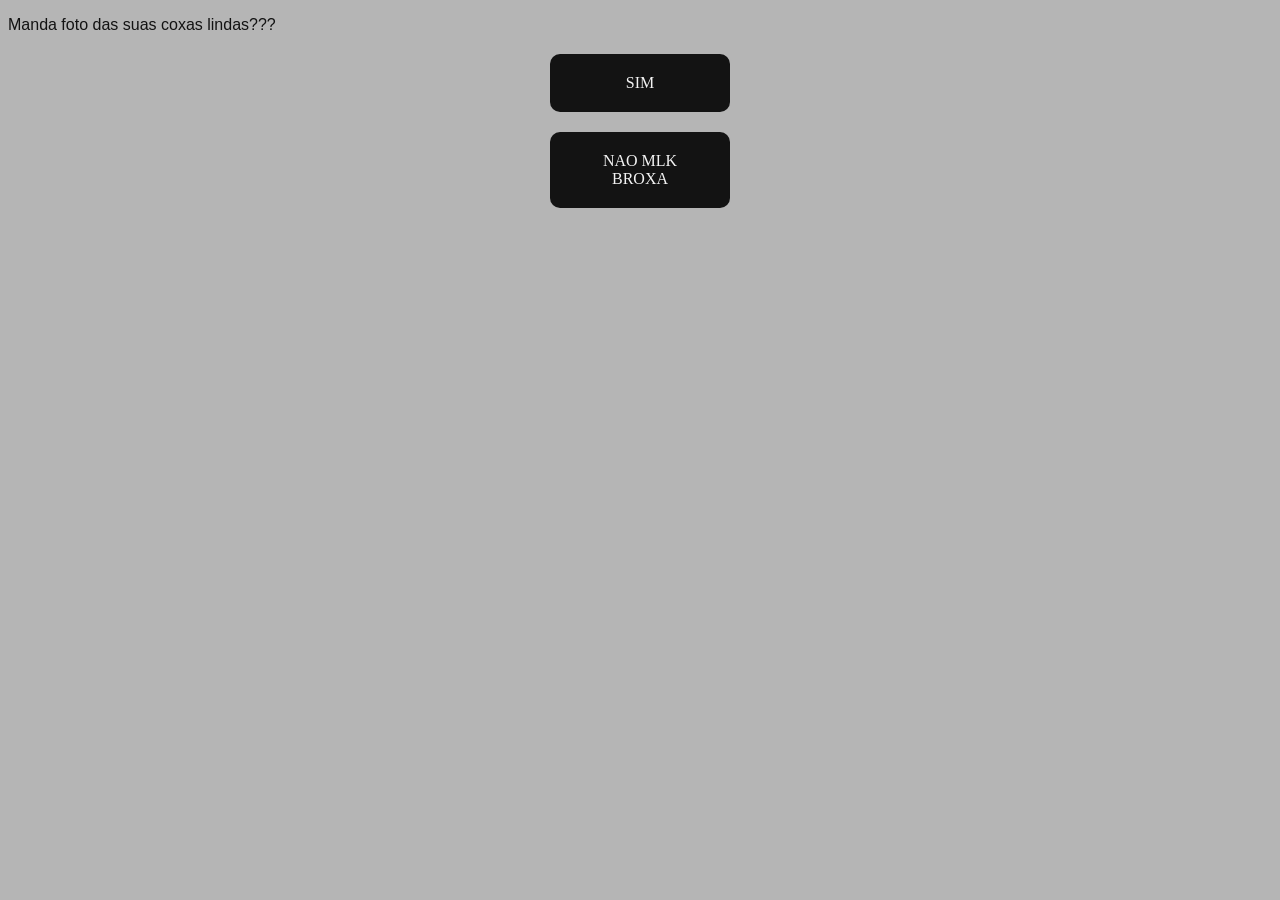
<file: index.html>
<!DOCTYPE html>
<html lang="pt-BR">
<head>
    <meta charset="UTF-8">
    <meta name="viewport" content="width=device-width, initial-scale=1.0">
    <title>PUFAVOOOO</title>
    <link rel="stylesheet" href="style.css">
</head>
<body>
    <p> Manda foto das suas coxas lindas??? </p>
    <a href="sim.html" class="botao2">SIM</a>
    <a href="nao.html" class="botao2">NAO MLK BROXA</a>
</body>
</html>
</file>
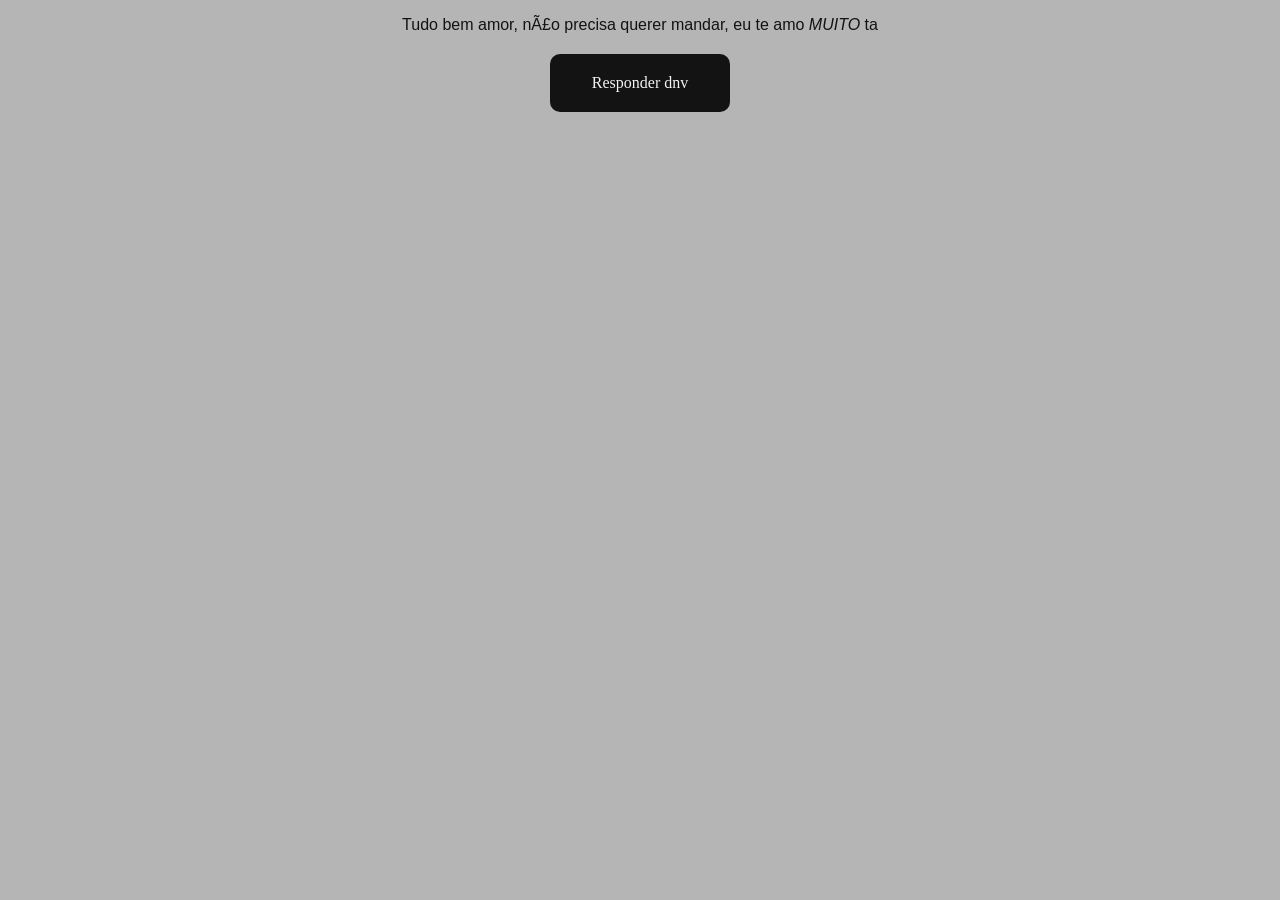
<file: nao.html>
<!DOCTYPE html>
<html lang="pt-BR>
<head>
    <meta charset="UTF-8">
    <meta name="viewport" content="width=device-width, initial-scale=1.0">
    <link rel="stylesheet" href="nao.css">
    <title>fiquei titi...</title>
</head>
<body>
    <p>Tudo bem amor, não precisa querer mandar, eu te amo <i>MUITO</i> ta</p>
    <a href="index.html" class="botao2">Responder dnv</a>
</body>
</html>
</file>
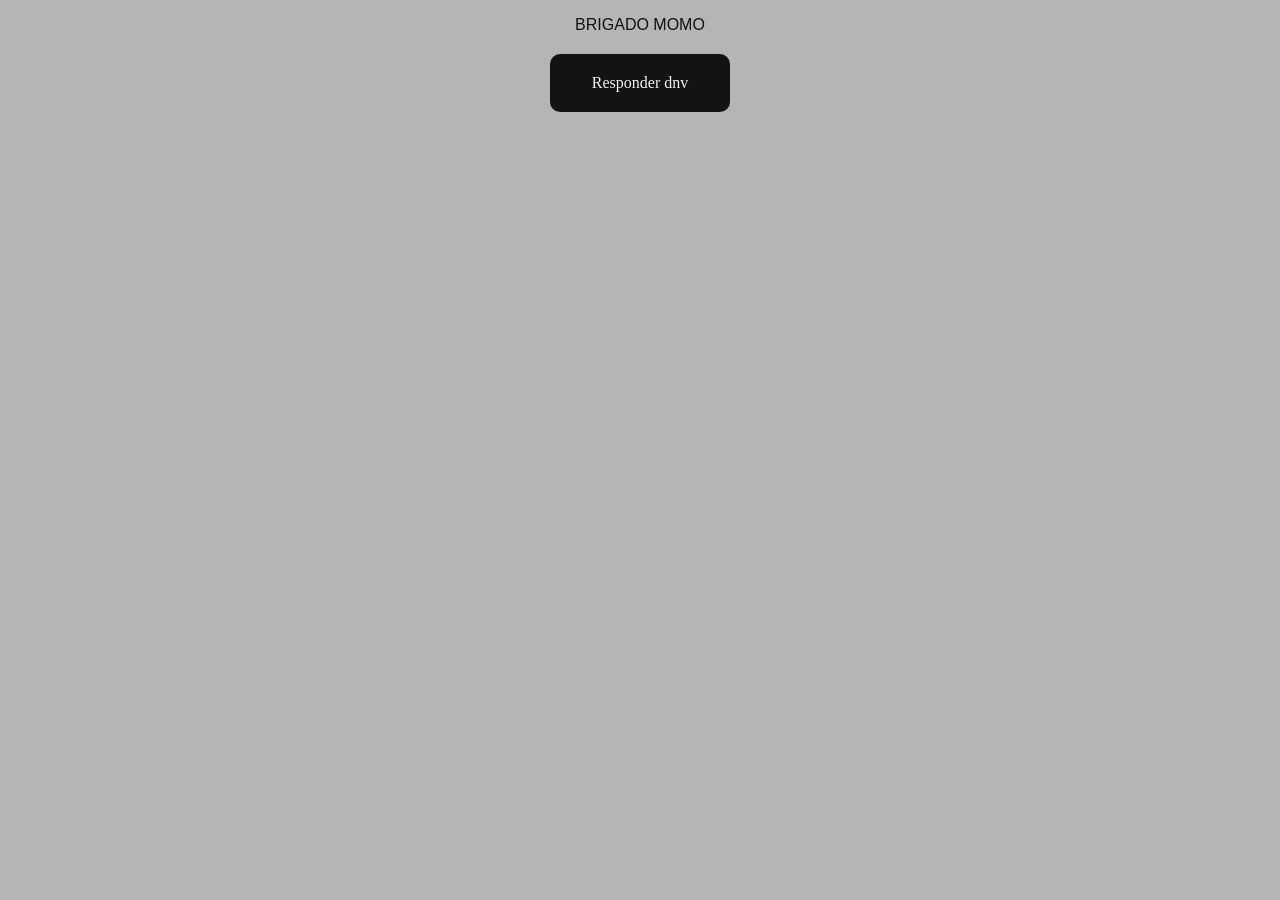
<file: sim.html>
<!DOCTYPE html>
<html lang="pt-BR>
<head>
    <meta charset="UTF-8">
    <meta name="viewport" content="width=device-width, initial-scale=1.0">
    <link rel="stylesheet" href="sim.css">
    <title>EBAAAAAAAAAAAA</title>
</head>
<body>
    <p>BRIGADO MOMO</p>
    <a href="index.html" class="botao2">Responder dnv</a>
</body>
</html>
</file>
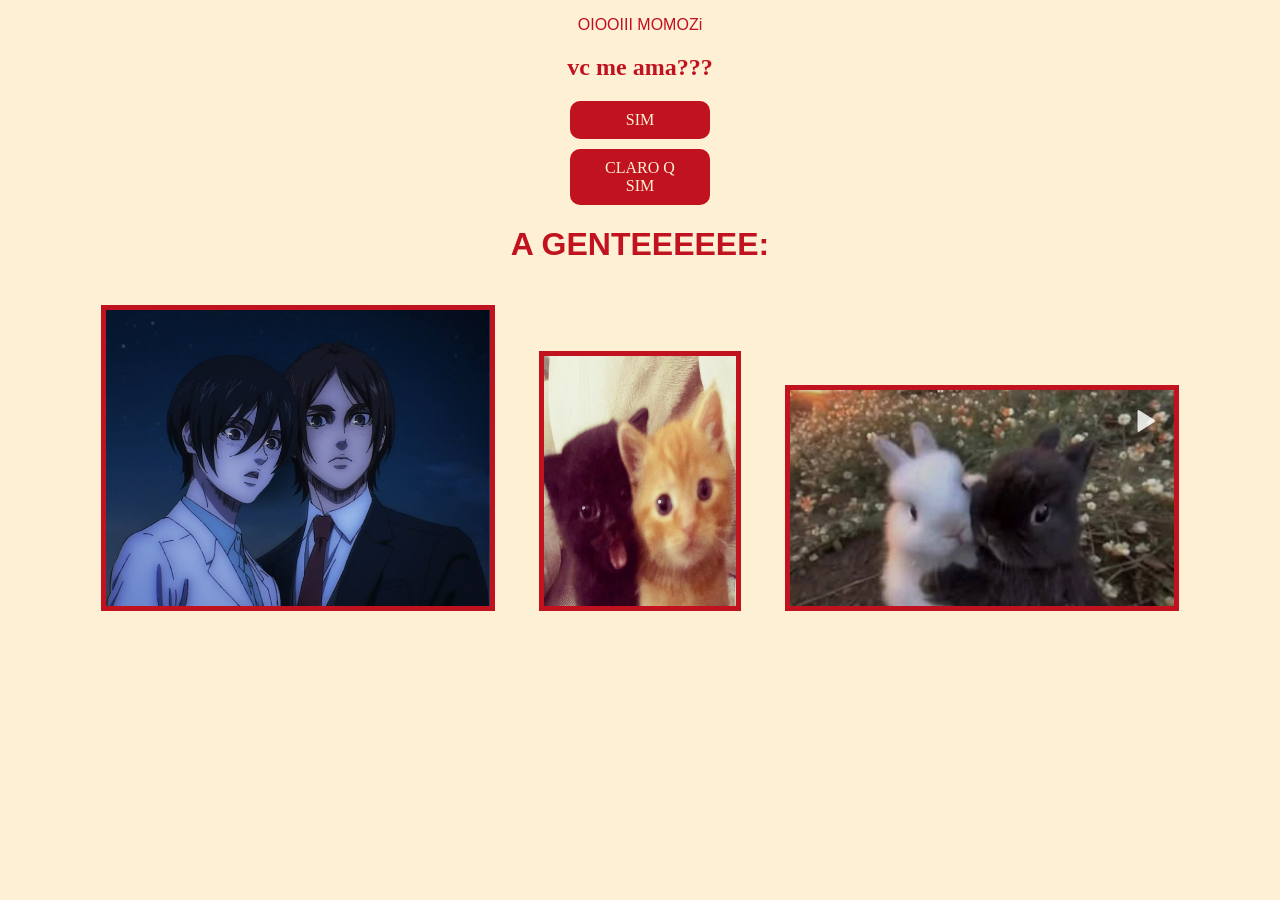
<file: pagina1/pag1.html>
<!DOCTYPE html>
<html lang="pt-BR">
<head>
    <meta charset="UTF-8">
    <meta name="viewport" content="width=device-width, initial-scale=1.0">
    <title>6 MESSES DE NAMORO EBAAA</title>
    <link rel="stylesheet" href="../css/pag1.css">
</head>
<body>
    <p> OIOOIII MOMOZi </p>
    <h2>vc me ama???</h2>
    <a href="pagina2/pag2.html" class="botao">SIM</a>
    <a href="pagina2/pag2.html" class="botao">CLARO Q SIM</a>
    <h1>A GENTEEEEEE:</h1>
    <img src="../css/13195955256fe204a06c44cc827750d0.jpg" class="foto1">
    <img src="../css/2a2899fb9d0530b1d97a26ace597326a.jpg" class="foto2">
    <img src="../css/96a4c7601836a5ef751491d95b710f3d.jpg" class="foto3">
</body>
</html>
</file>
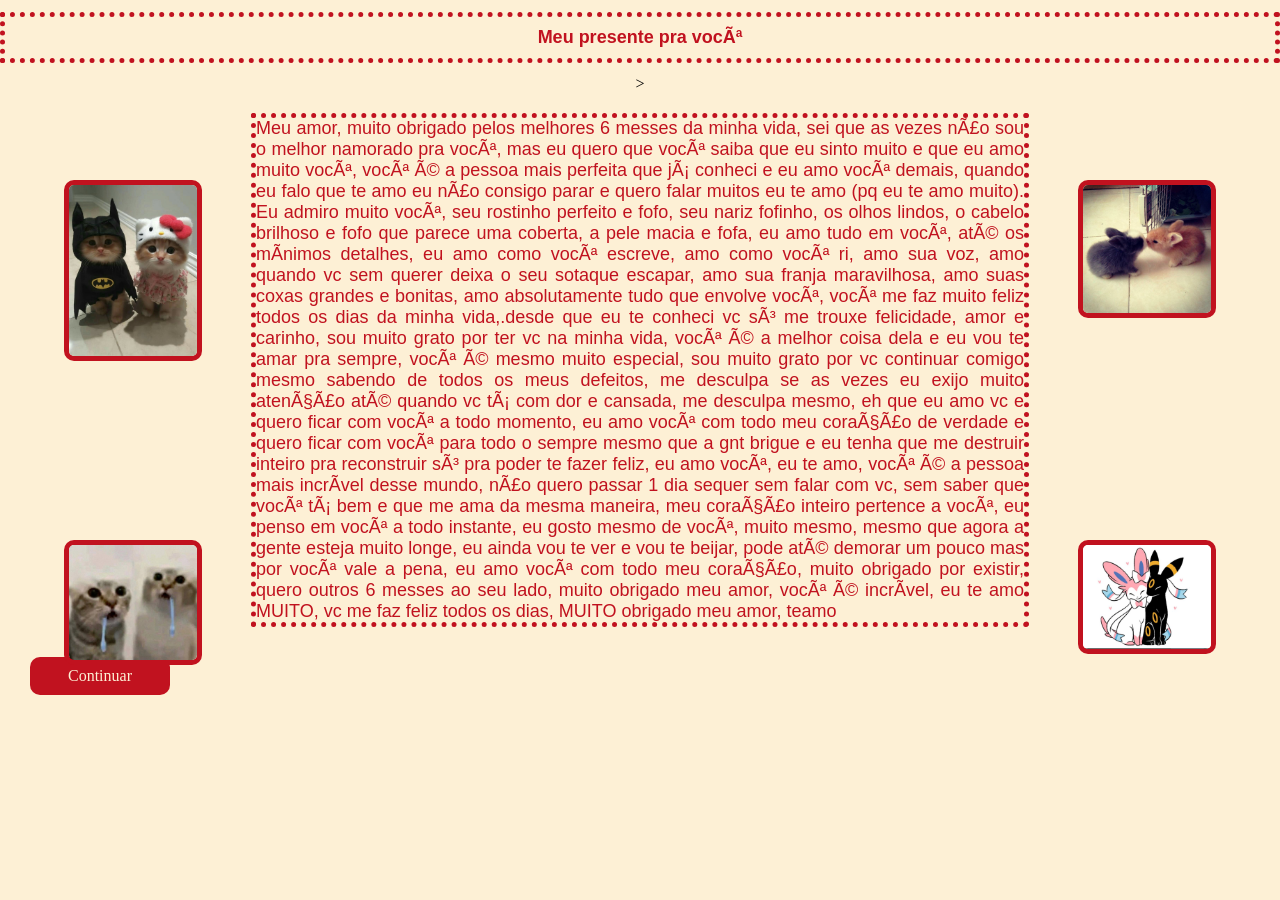
<file: pagina1/pagina2/pag2.html>
<!DOCTYPE html>
<html lang="pt-BR>
<head>
    <meta charset="UTF-8">
    <meta name="viewport" content="width=device-width, initial-scale=1.0">
    <title>EU TE AMO</title>
    <link rel="stylesheet" href="../../css/pag2.css">
</head>
<body>
    <h1>Meu presente pra você</h1>>
    <p>Meu amor, muito obrigado pelos melhores 6 messes da minha vida, sei que as vezes não
sou o melhor namorado pra você, mas eu quero que você saiba que eu sinto muito e que eu
amo muito você, você é a pessoa mais perfeita que já conheci e eu amo você demais,
quando eu falo que te amo eu não consigo parar e quero falar muitos eu te amo (pq eu te
amo muito). Eu admiro muito você, seu rostinho perfeito e fofo, seu nariz fofinho, os olhos
lindos, o cabelo brilhoso e fofo que parece uma coberta, a pele macia e fofa, eu amo tudo
em você, até os mínimos detalhes, eu amo como você escreve, amo como você ri, amo sua
voz, amo quando vc sem querer deixa o seu sotaque escapar, amo sua franja maravilhosa,
amo suas coxas grandes e bonitas, amo absolutamente tudo que envolve você, você me faz
muito feliz todos os dias da minha vida,.desde que eu te conheci vc só me trouxe felicidade,
amor e carinho, sou muito grato por ter vc na minha vida, você é a melhor coisa dela e eu
vou te amar pra sempre, você é mesmo muito especial, sou muito grato por vc continuar
comigo mesmo sabendo de todos os meus defeitos, me desculpa se as vezes eu exijo
muito atenção até quando vc tá com dor e cansada, me desculpa mesmo, eh que eu amo vc
e quero ficar com você a todo momento, eu amo você com todo meu coração de verdade e
quero ficar com você para todo o sempre mesmo que a gnt brigue e eu tenha que me
destruir inteiro pra reconstruir só pra poder te fazer feliz, eu amo você, eu te amo, você é a
pessoa mais incrível desse mundo, não quero passar 1 dia sequer sem falar com vc, sem
saber que você tá bem e que me ama da mesma maneira, meu coração inteiro pertence a
você, eu penso em você a todo instante, eu gosto mesmo de você, muito mesmo, mesmo
que agora a gente esteja muito longe, eu ainda vou te ver e vou te beijar, pode até demorar
um pouco mas por você vale a pena, eu amo você com todo meu coração, muito obrigado
por existir, quero outros 6 messes ao seu lado, muito obrigado meu amor, você é incrível, eu te amo MUITO,
 vc me faz feliz todos os dias, MUITO obrigado meu amor, teamo</p>
    <img src="../../css/baixados (4).jpeg" class="foto1">
    <img src="../../css/oughh me.jpeg" class="foto2">
    <img src="../../css/baixados (5).jpeg" class="foto3">
    <img src="../../css/Me and my bsf.jpeg" class="foto4">
    <a href="../pagina2/pagina3/pag3.html" class="botao">Continuar</a>
</body>
</html>
</file>
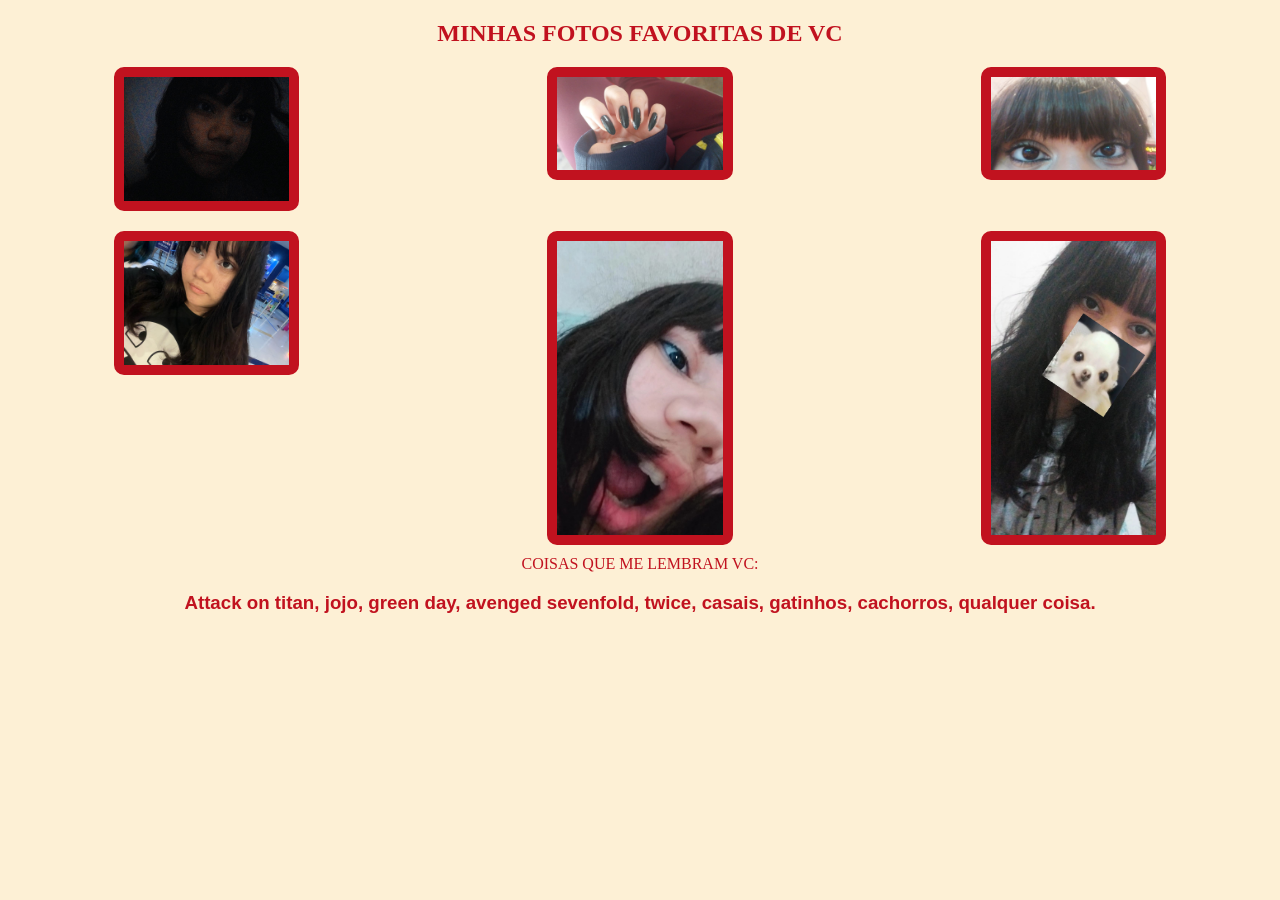
<file: pagina1/pagina2/pagina3/pag3.html>
<!DOCTYPE html>
<html lang="pt-BR">
<head>
    <meta charset="UTF-8">
    <meta name="viewport" content="width=device-width, initial-scale=1.0">
    <link rel="stylesheet" href="../../../css/pag3.css">
    <title>Ti amu</title>
</head>
<body>
    <h2>MINHAS FOTOS FAVORITAS DE VC</h2>
<div class="imagens">
    <img src="../../../css/IMG-20260512-WA0057.jpg" alt="foto">
    <img src="../../../css/IMG-20260514-WA0004.jpg" alt="foto1">
    <img src="../../../css/IMG-20260518-WA0053.jpg" alt="foto2">
    <img src="../../../css/IMG-20260527-WA0103.jpg" alt="foto3">
    <img src="../../../css/IMG-20260614-WA0103.jpg" alt="foto4">
    <img src="../../../css/IMG-20260614-WA0102.jpg" alt="foto5">
</div>
    <p>COISAS QUE ME LEMBRAM VC:</p>
    <h3>Attack on titan, jojo, green day, avenged sevenfold, twice, casais, gatinhos, cachorros, qualquer coisa.</h3>
</body>
</html>
</file>
<file: style.css>
body {
    background-color: #b5b5b5;
}
p {
    font-family: 'Franklin Gothic Medium', 'Arial Narrow', Arial, sans-serif;
    color: #131313;
}
.botao2 {
    display: block;
    width:100px;
    background-color: #131313;
    color: #f3f3f3;
    padding: 20px 40px;
    border-radius: 10px;
    text-decoration: none;
    text-align: center;
    margin: 20px auto;
    font-family: 'Times New Roman', Times, serif;
}
</file>
<file: nao.css>
body {
    background-color: #b5b5b5;
}
p {
    font-family: 'Franklin Gothic Medium', 'Arial Narrow', Arial, sans-serif;
    color: #131313;
    text-align: center;
}
.botao2 {
    display: block;
    width:100px;
    background-color: #131313;
    color: #f3f3f3;
    padding: 20px 40px;
    border-radius: 10px;
    text-decoration: none;
    text-align: center;
    margin: 20px auto;
    font-family: 'Times New Roman', Times, serif;
}
</file>
<file: sim.css>
body {
    background-color: #b5b5b5;
}
p {
    font-family: 'Franklin Gothic Medium', 'Arial Narrow', Arial, sans-serif;
    color: #131313;
    text-align: center;
}
.botao2 {
    display: block;
    width:100px;
    background-color: #131313;
    color: #f3f3f3;
    padding: 20px 40px;
    border-radius: 10px;
    text-decoration: none;
    text-align: center;
    margin: 20px auto;
    font-family: 'Times New Roman', Times, serif;
}
</file>
<file: css/pag1.css>
body {
    background-color: #fdf0d5;
    text-align: center;
    margin: 0;
}
p {
    color: #c1121f;
    font-family: 'Franklin Gothic Medium', 'Arial Narrow', Arial, sans-serif;
    text-align: center;
}
h1 {
    color: #c1121f;
    font-family: 'Franklin Gothic Medium', 'Arial Narrow', Arial, sans-serif;
    text-align: center;
}
.botao {
    display: block;
    width:100px;
    background-color: #c1121f;
    color: #fdf0d5;
    padding: 10px 20px;
    border-radius: 10px;
    text-decoration: none;
    text-align: center;
    margin: 10px auto;
    font-family: 'Times New Roman', Times, serif;
}
h2 {
    text-align: center;
    color: #c1121f;
    font-family: fantasy;
}
.foto1 {
    border: 5px solid #c1121f;
    width: 30%;
    margin: 20px;
}
.foto2 {
    border: 5px solid #c1121f;
    width: 15%;
    margin: 20px;
}
.foto3 {
    border: 5px solid #c1121f;
    width: 30%;
    margin: 20px;
}
</file>
<file: css/pag2.css>
body {
    background-color: #fdf0d5;
    text-align: center;
    margin: 0;
}
h1 {
    font-family: 'Franklin Gothic Medium', 'Arial Narrow', Arial, sans-serif;
    color: #c1121f;
    text-align: center;
    border: 5px dotted #c1121f;
    padding: 10px;
    font-size: 18px;
}
p {
    border: 5px dotted #c1121f;
    color: #c1121f;
    width: 60%;
    margin: 20px auto;
    text-align: justify;
    font-family: Arial, Helvetica, sans-serif;
    font-size: 18px;
}
.foto1 {
    border: solid 5px #c1121f;
    border-radius: 10px;
    position: fixed;
    top: 20%;
    left: 5%;
    width: 10%;
    height: auto;
}
.foto2 {
    border: solid 5px #c1121f;
    border-radius: 10px;
    position: fixed;
    top: 60%;
    left: 5%;
    width: 10%;
    height: auto;
}
.foto3 {
    border: solid 5px #c1121f;
    border-radius: 10px;
    position: fixed;
    top: 20%;
    right: 5%;
    width: 10%;
    height: auto;
}
.foto4 {
    border: solid 5px #c1121f;
    border-radius: 10px;
    position: fixed;
    top: 60%;
    right: 5%;
    width: 10%;
    height: auto;
}
.botao {
    display: block;
    width:100px;
    background-color: #c1121f;
    color: #fdf0d5;
    padding: 10px 20px;
    border-radius: 10px;
    text-decoration: none;
    text-align: center;
    margin: 30px;
    font-family: 'Times New Roman', Times, serif;
}
</file>
<file: css/pag3.css>
body {
    background-color: #fdf0d5;
    text-align: center;
    margin: 0;
}
h2 {
    font-family: fantasy;
    color: #c1121f;
    text-align: center;
}
.imagens {
    display: grid;
    grid-template-columns: 1fr 1fr 1fr;
    gap: 20px;
    justify-items: center;
}
.imagens img {
    border: 10px solid #c1121f;
    border-radius: 10px;
    padding: 0;
    width: 40%;
    height: auto;
}
p {
    color: #c1121f;
    font-family: fantasy;
    text-align: center;
    margin-top: 10px;
}
h3 {
    color: #c1121f;
    font-family: Arial, Helvetica, sans-serif;
    text-align: center;
}
</file>
